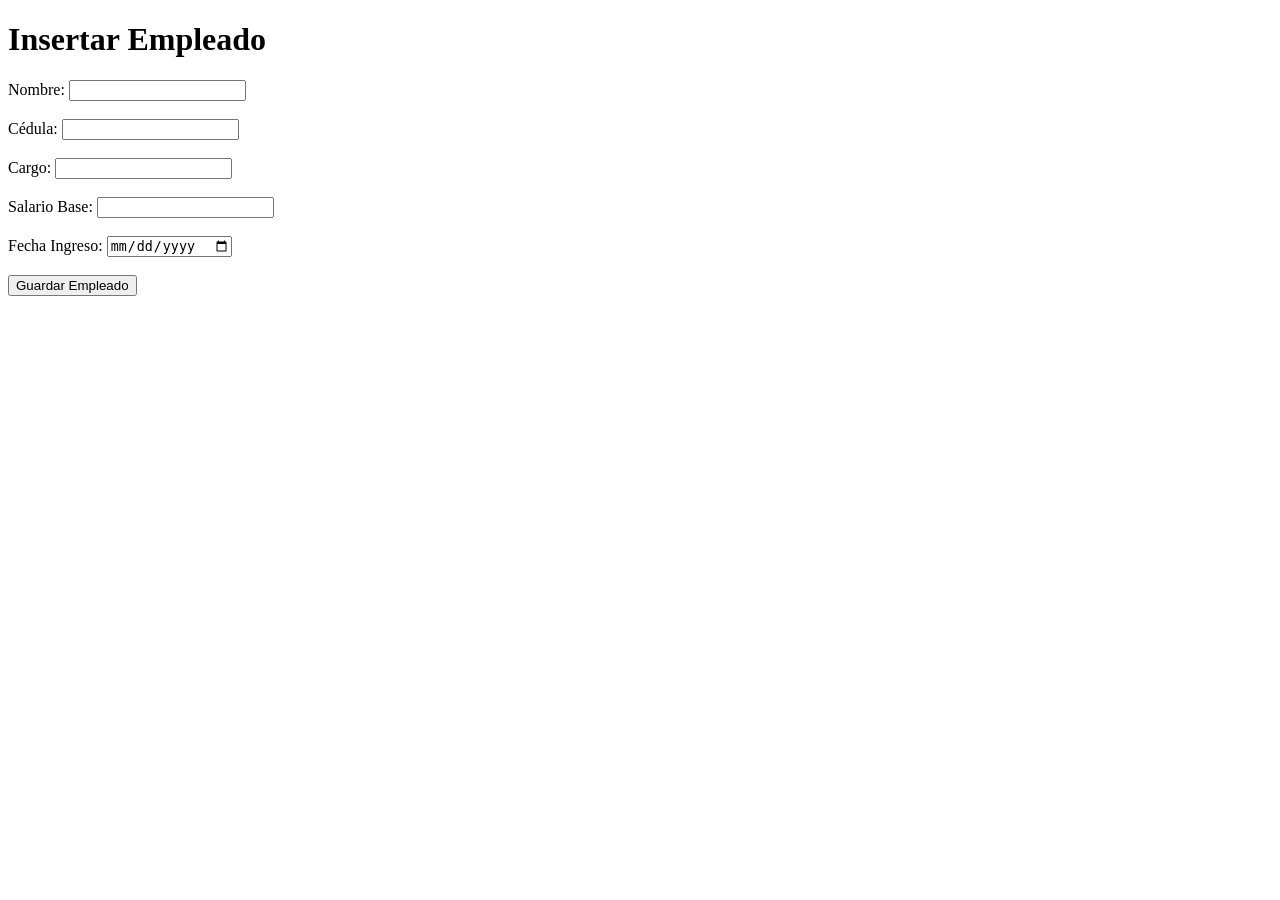
<file: templates/insertar_empleado.html>
<!DOCTYPE html>
<html lang="es">

<head>
    <meta charset="UTF-8">
    <title>Insertar Empleado</title>
</head>

<body>

    <h1>Insertar Empleado</h1>

    <form action="/guardar-empleado" method="POST">

        <label>Nombre:</label>
        <input type="text" name="nombre">
        <br><br>

        <label>Cédula:</label>
        <input type="text" name="cedula">
        <br><br>

        <label>Cargo:</label>
        <input type="text" name="cargo">
        <br><br>

        <label>Salario Base:</label>
        <input type="number" name="salario_base">
        <br><br>

        <label>Fecha Ingreso:</label>
        <input type="date" name="fecha_ingreso">
        <br><br>

        <button type="submit">
            Guardar Empleado
        </button>

    </form>

</body>

</html>
</file>
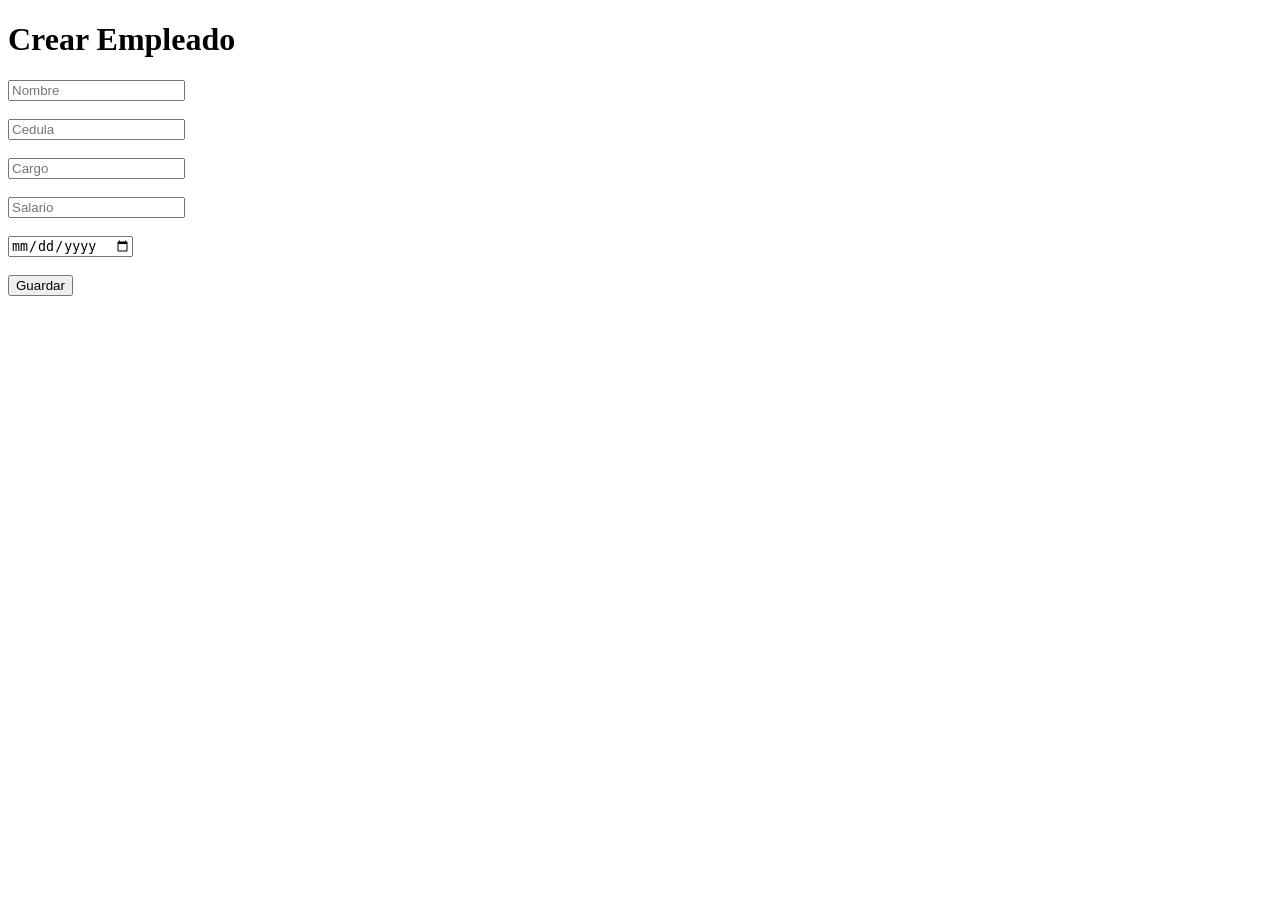
<file: templates/nuevo_empleado.html>
<!DOCTYPE html>
<html>
<head>
    <title>Nuevo empleado</title>
</head>

<body>

    <h1>Crear Empleado</h1>

    <form action="/guardar-empleado" method="POST">

        <input
            type="text"
            name="nombre"
            placeholder="Nombre"
        >

        <br><br>

        <input
            type="text"
            name="cedula"
            placeholder="Cedula"
        >

        <br><br>

        <input
            type="text"
            name="cargo"
            placeholder="Cargo"
        >

        <br><br>

        <input
            type="number"
            name="salario_base"
            placeholder="Salario"
        >

        <br><br>

        <input
            type="date"
            name="fecha_ingreso"
        >

        <br><br>

        <button type="submit">
            Guardar
        </button>

    </form>

</body>
</html>
</file>
